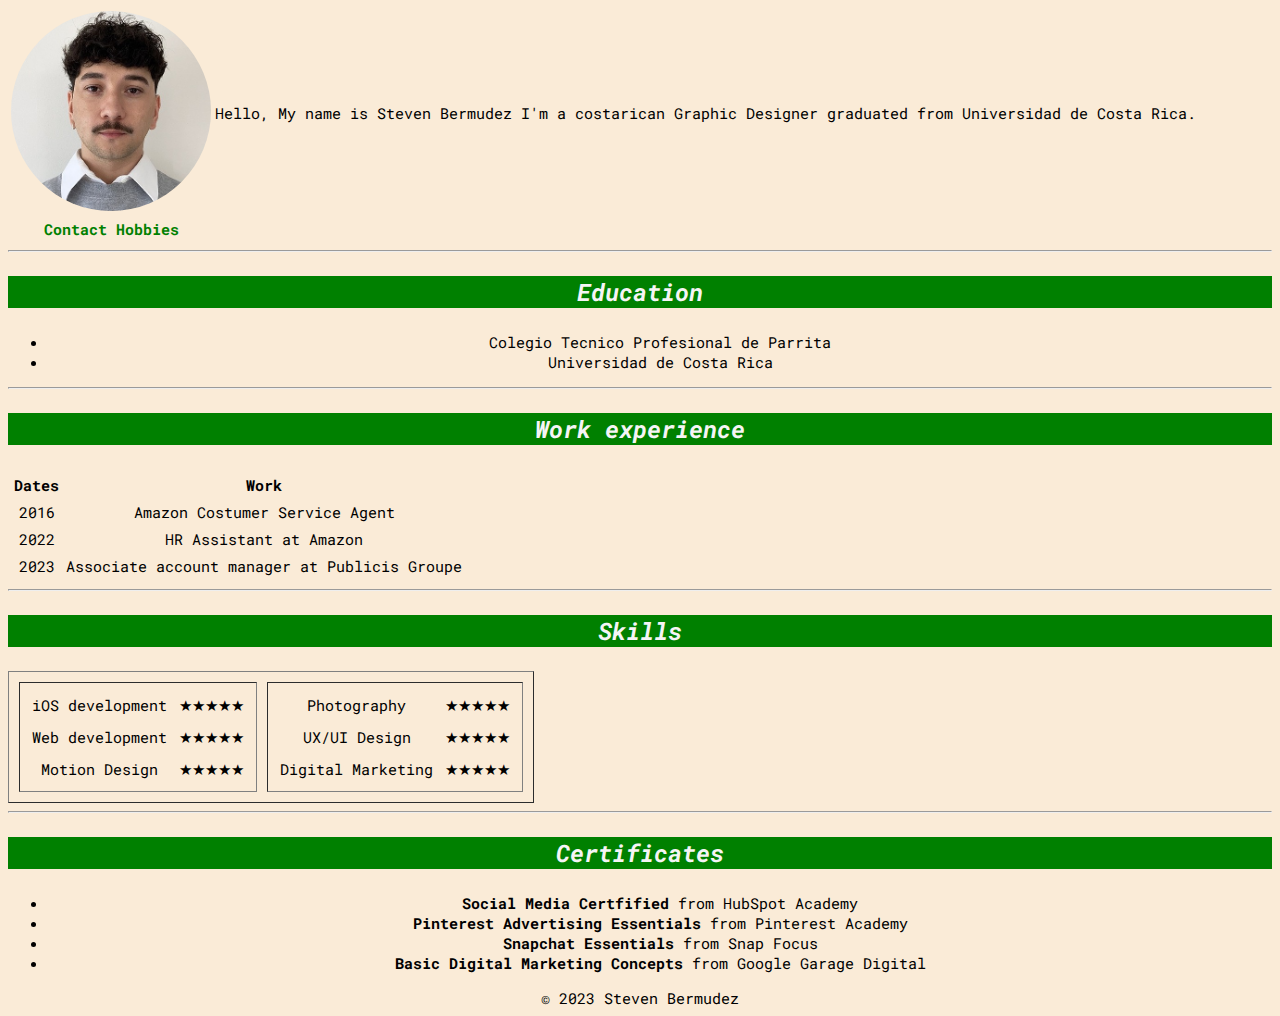
<file: index.html>
<!DOCTYPE html>
<html lang="en">
<head>
    <meta charset="UTF-8">
    <meta http-equiv="X-UA-Compatible" content="IE=edge">
    <meta name="viewport" content="width=device-width, initial-scale=1.0">
    <link rel="stylesheet" href="./style.css">
    <title>Resume</title>
    <link rel="preconnect" href="https://fonts.googleapis.com">
<link rel="preconnect" href="https://fonts.gstatic.com" crossorigin>
<link href="https://fonts.googleapis.com/css2?family=DM+Serif+Display&family=Roboto+Mono&display=swap" rel="stylesheet">
</head>
<body>
    <table>
        <tr>
            <td><img src="images/yo.png" height="200px" alt="Profile Picture of Steven against a white background"></td>
            <td><p>Hello, My name is Steven Bermudez I'm a costarican Graphic Designer graduated from Universidad de Costa Rica.</p></td>
        </tr>
        <tr>
            <td><a href="./contact.html">Contact</a>
                <a href="./hobbies.html">Hobbies</a></td>
        </tr>
        
    </table>

  <hr>
  <h3>Education</h3>
  <ul>
    <li>Colegio Tecnico Profesional de Parrita</li>
    <li>Universidad de Costa Rica</li>
  </ul>
  <hr>
  <h3>Work experience</h3>
  <table cellspacing="5">
    <thead>
      <th>Dates</th>
      <th>Work</th>
    </thead>
    <tr>
      <td>2016</td>
      <td>Amazon Costumer Service Agent</td>
    </tr>
    <tr>
      <td>2022</td>
      <td>HR Assistant at Amazon</td>
    </tr>
    <tr>
        <td>2023</td>
        <td>Associate account manager at Publicis Groupe</td>
    </tr>
  </table>
  <hr>
  <h3>Skills</h3>
<table cellspacing="10" border="1px">
<tr>
  <td>
    <table cellspacing="10">
      <tr>
        <td>iOS development</td>
        <td>★★★★★</td>
      </tr>
      <tr>
        <td>Web development</td>
        <td>★★★★★</td>
      </tr>
      <tr>
        <td>Motion Design</td>
        <td>★★★★★</td>
      </tr>
    </table>

  </td>
  <td>
    <table cellspacing="10">
      <tr>
        <td>Photography</td>
        <td>★★★★★</td>
      </tr>
      <tr>
        <td>UX/UI Design</td>
        <td>★★★★★</td>
      </tr>
      <tr>
        <td>Digital Marketing</td>
        <td>★★★★★</td>
      </tr>
    </table>

  </td>
</tr>
</table>
<hr>
<h3>Certificates</h3>
<ul>
    <li><strong>Social Media Certfified</strong> from HubSpot Academy</li>
    <li><strong>Pinterest Advertising Essentials</strong> from Pinterest Academy</li>
    <li><strong>Snapchat Essentials</strong> from Snap Focus</li>
    <li><strong>Basic Digital Marketing Concepts</strong> from Google Garage Digital</li>
</ul>  
</body>
<footer>© 2023 Steven Bermudez</footer>

</html>
</file>
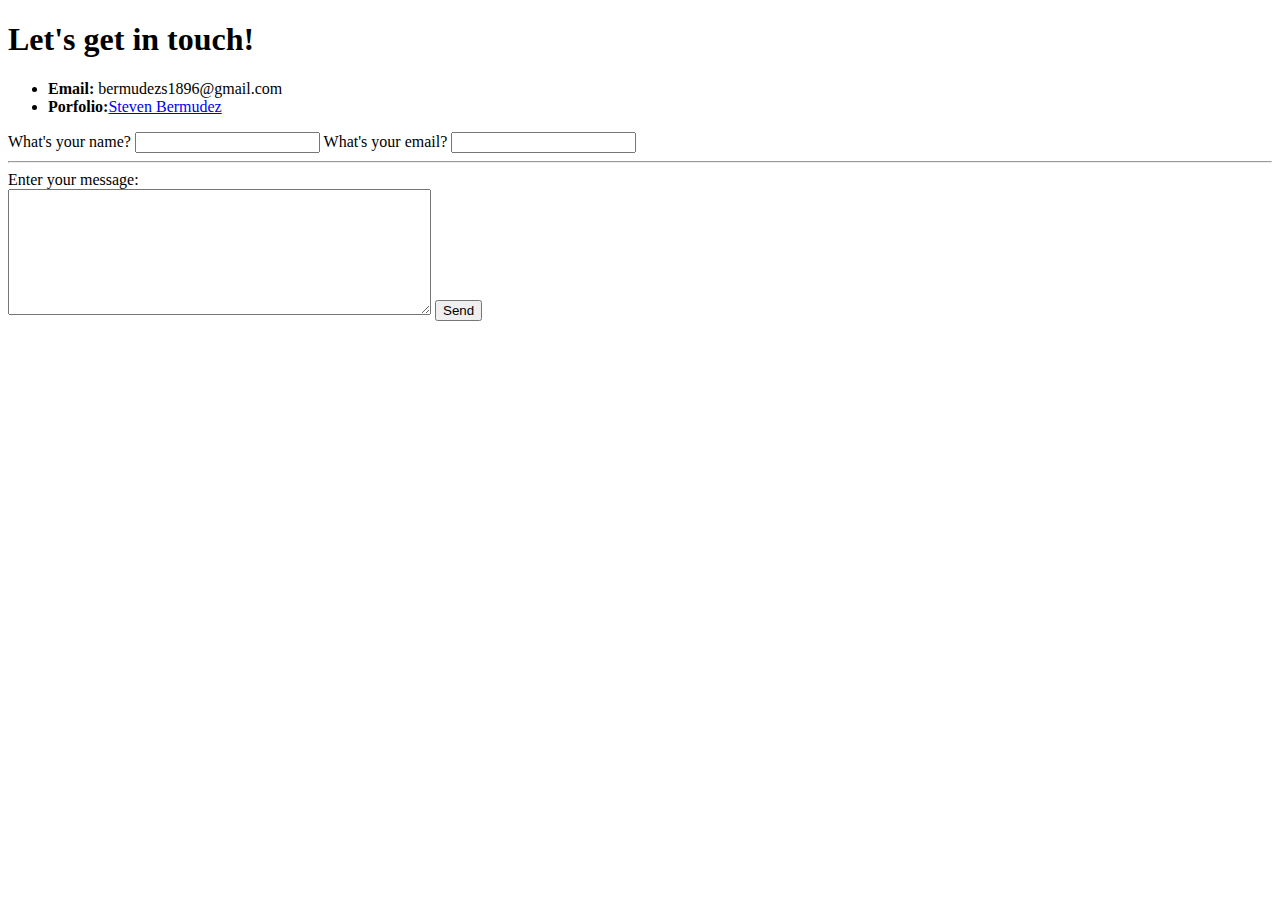
<file: contact.html>
<!DOCTYPE html>
<html lang="en" dir="ltr">
  <head>
    <meta charset="utf-8">
    <title>Contact info</title>
  </head>
  <body>
    <h1>Let's get in touch!</h1>
    <ul>
      <li><strong>Email:</strong> bermudezs1896@gmail.com</li>
      <li><strong>Porfolio:</strong><a href="https://stevenbermudez.myportfolio.com/">Steven Bermudez</a></li>
    </ul>
<form class="Contact" action="mailto:bermudezs1896@gmail.com" method="post">
  <label for="name">What's your name?</label>
  <input type="text" name="name" value="">
  <label for="email">What's your email?</label>
  <input type="email" name="email" value="">
  <hr>
  <label for="message">Enter your message:</label><br>
<textarea name="message" rows="8" cols="50"></textarea>
<input type="submit" name="" value="Send">
</form>
  </body>
</html>
</file>
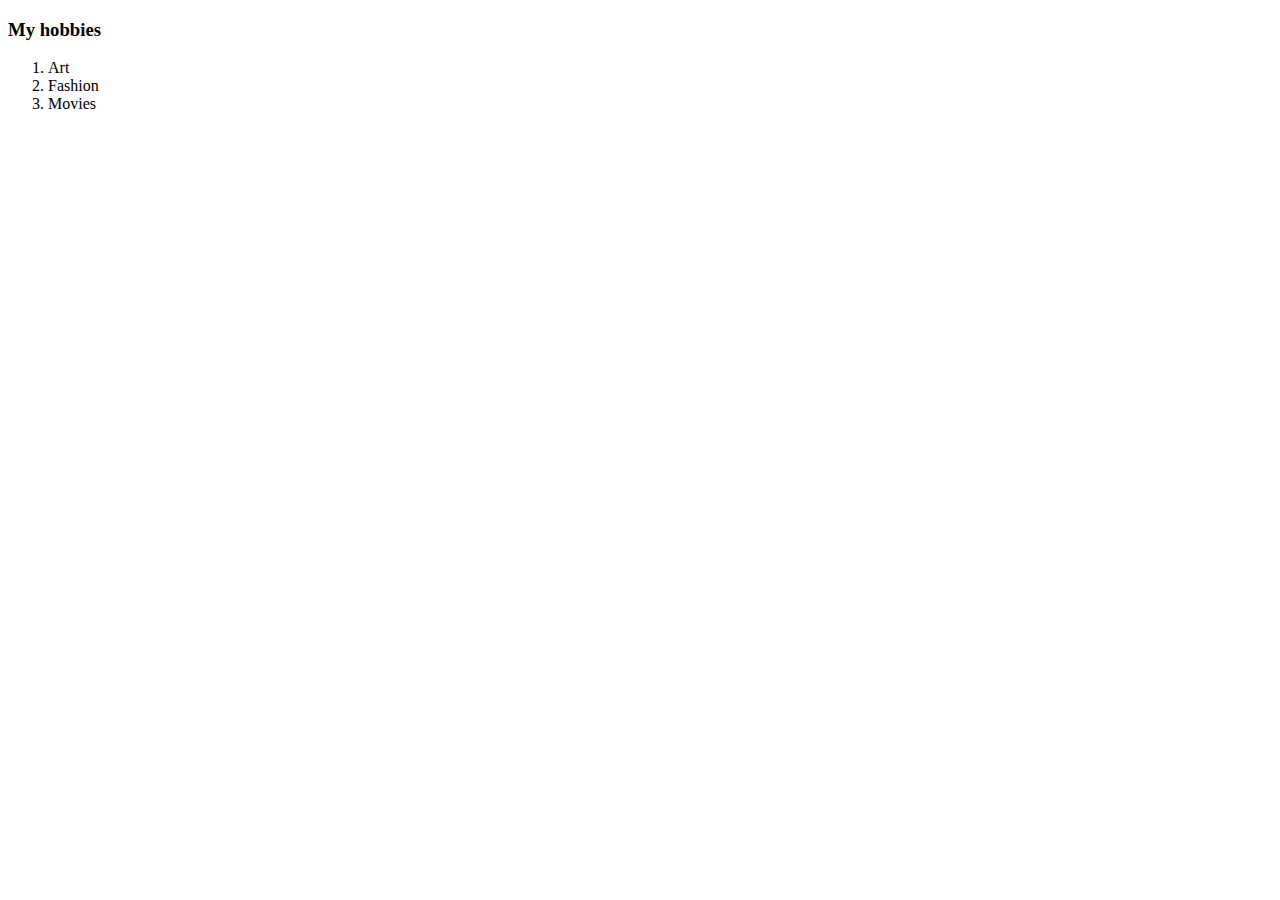
<file: hobbies.html>
<!DOCTYPE html>
<html lang="en" dir="ltr">
  <head>
    <meta charset="utf-8">
    <title>My hobbies</title>
  </head>
  <body>
    <h3> My hobbies</h3>
    <ol>
      <li>Art</li>
      <li>Fashion</li>
      <li>Movies</li>
    </ol>
  </body>
</html>
</file>
<file: style.css>
body {
    background-color: antiquewhite;
    font-family: 'Roboto Mono', monospace;
    text-align: center;
    font-size: 15px;
}
h3 {
color: whitesmoke;
background-color: green;
font-style: italic;
font-size: 1.5rem;

}
a {
    font-weight: bold;
    color:green;
    text-decoration-line: none;

}
img {
    border-radius: 50%;
}
table {
    text-align: center;
}
</file>
